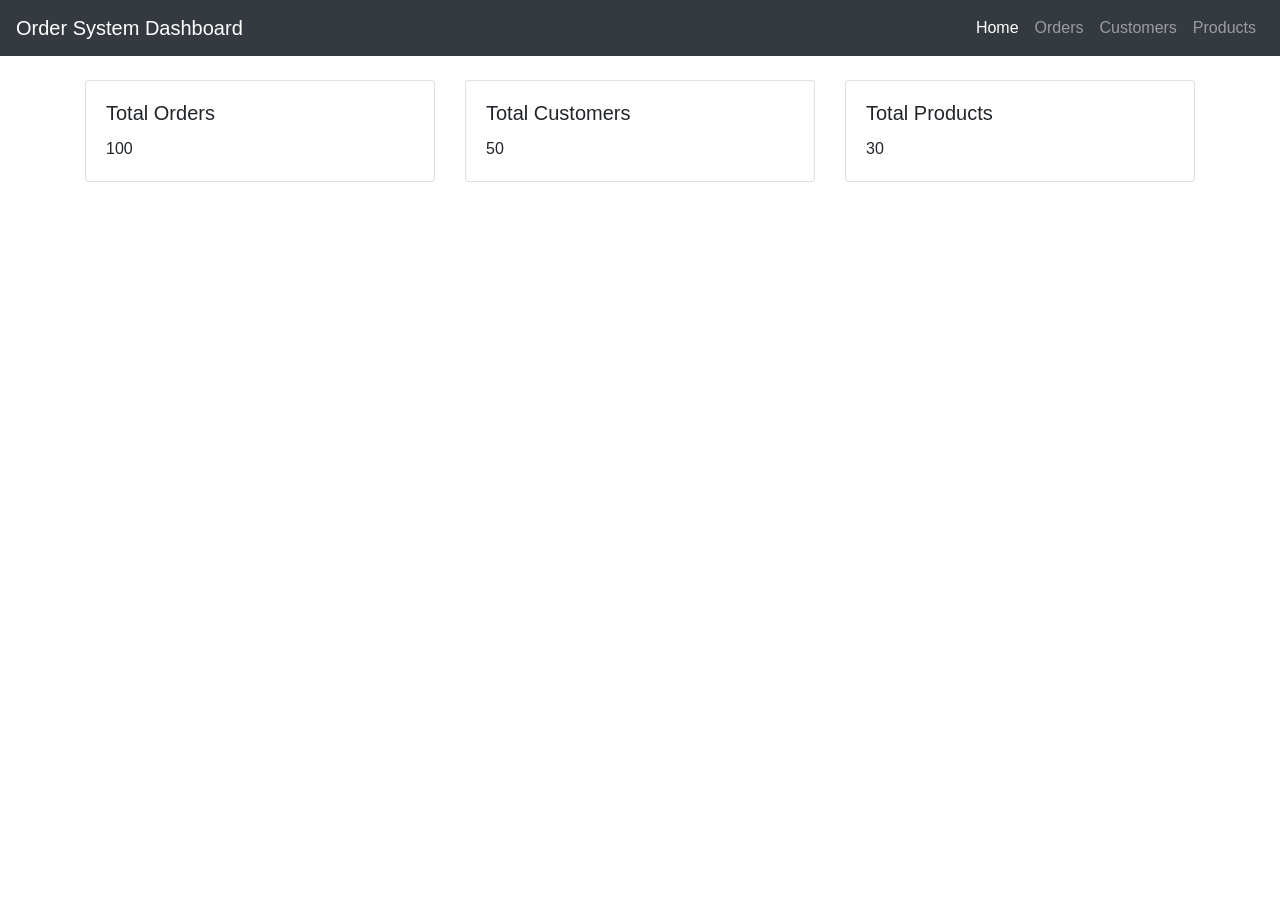
<file: templates/dashboard.html>
<!DOCTYPE html>
<html lang="en">
<head>
  <meta charset="UTF-8">
  <meta name="viewport" content="width=device-width, initial-scale=1.0">
  <title>Online Order System Dashboard</title>
  <!-- Bootstrap CSS -->
  <link rel="stylesheet" href="https://maxcdn.bootstrapcdn.com/bootstrap/4.5.2/css/bootstrap.min.css">
  <style>
    /* Add your custom styles here */
  </style>
</head>
<body>
  <nav class="navbar navbar-expand-lg navbar-dark bg-dark">
    <a class="navbar-brand" href="#">Order System Dashboard</a>
    <button class="navbar-toggler" type="button" data-toggle="collapse" data-target="#navbarNav" aria-controls="navbarNav" aria-expanded="false" aria-label="Toggle navigation">
      <span class="navbar-toggler-icon"></span>
    </button>
    <div class="collapse navbar-collapse" id="navbarNav">
      <ul class="navbar-nav ml-auto">
        <li class="nav-item active">
          <a class="nav-link" href="#">Home</a>
        </li>
        <li class="nav-item">
          <a class="nav-link" href="#">Orders</a>
        </li>
        <li class="nav-item">
          <a class="nav-link" href="#">Customers</a>
        </li>
        <li class="nav-item">
          <a class="nav-link" href="#">Products</a>
        </li>
      </ul>
    </div>
  </nav>
  <div class="container mt-4">
    <div class="row">
      <div class="col-md-4">
        <div class="card">
          <div class="card-body">
            <h5 class="card-title">Total Orders</h5>
            <p class="card-text">100</p>
          </div>
        </div>
      </div>
      <div class="col-md-4">
        <div class="card">
          <div class="card-body">
            <h5 class="card-title">Total Customers</h5>
            <p class="card-text">50</p>
          </div>
        </div>
      </div>
      <div class="col-md-4">
        <div class="card">
          <div class="card-body">
            <h5 class="card-title">Total Products</h5>
            <p class="card-text">30</p>
          </div>
        </div>
      </div>
    </div>
  </div>

  <!-- Bootstrap JS and dependencies -->
  <script src="https://ajax.googleapis.com/ajax/libs/jquery/3.5.1/jquery.min.js"></script>
  <script src="https://cdnjs.cloudflare.com/ajax/libs/popper.js/1.16.0/umd/popper.min.js"></script>
  <script src="https://maxcdn.bootstrapcdn.com/bootstrap/4.5.2/js/bootstrap.min.js"></script>
</body>
</html>
</file>
